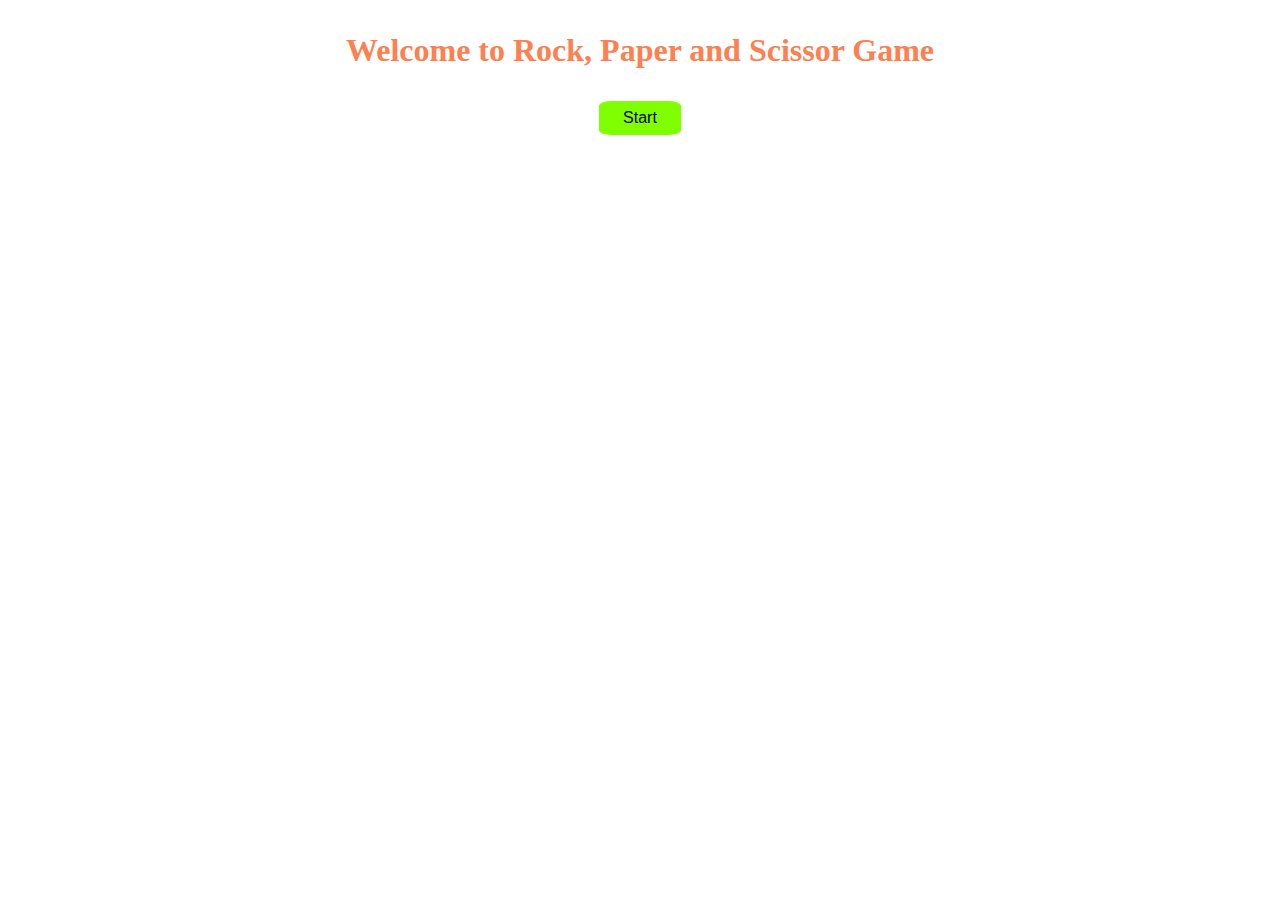
<file: index.html>
<!DOCTYPE html>
<html lang="en">
<head>
    <meta charset="UTF-8">
    <meta http-equiv="X-UA-Compatible" content="IE=edge">
    <meta name="viewport" content="width=device-width, initial-scale=1.0">
    <link rel="stylesheet" href="index.css">
    <title>Rock Paper and Scissor Game</title>

</head>
<body>
    <h1 style="text-align: center; color: coral;">Welcome to Rock, Paper and Scissor Game</h1>
    <button type="button" id="startbutton" class="startbtn">Start</button>
    <div class="container" id="gamesection">
        <h2 style="text-align: center; padding-top: 2rem; color:coral;">Select your Choice</h2>
        <div class="flex">
            <div class="shapes" id="Rock">🪨</div>
            <div class="shapes" id="Paper">📃</div>
            <div class="shapes" id="Scissor">✂️</div>
        </div>
        <div class="flex_1">
            <h3 id="playerselected"></h3>
            <h3 id="computerselected"></h3>
        </div>
        
        <div class="mainscores">
            <h3 id="round_no" class="mainsc"></h3>
            <h3 id="win_lose" class="mainsc"></h3>
            <h3 id="player_score" class="mainsc"></h3>
            <h3 id="computer_score" class="mainsc"></h3>
            <h3 id="final_score" class="mainsc"></h3>
            <button type="button" class="mainsc1" id="btn2">Play Again</button>
        </div>
    </div>
    <script src="Rock_Paper_Scissor.js"></script>

    
</body>
</html>
</file>
<file: index.css>
*
{
    padding: 0;
    margin: 0;
    box-sizing: border-box;
}

@media (max-width: 600px) {
    .container {
      width: 100%;
    }
    .flex_1
    {
        
        flex-direction: column;
    }
  }
  
  @media (min-width: 601px) {
    .container {
      width: 80%;
    }
    .flex_1
    {
      
        flex-direction: row;
    }
  }
  
h1
{
    padding: 2rem 0px;
}

.startbtn
{
    padding: 0.5rem 1.5rem;
    background-color: chartreuse;
    font-size: 1rem;
    color: black;
    border-radius: 15%;
    display: block;
    margin: 0 auto;
    border: none;
    cursor: pointer;
}

.startbtn:hover
{
    font-weight: bold;
}

.container
{
    margin: 3rem auto;
    display: none;
    background-color: lightgreen;
}

.flex
{
    margin-top: 0.5rem;
    display: flex;
    height: 120px;
    justify-content: center;
    align-items: center;
    column-gap: 3rem;

}
.flex_1
{
    margin-top: 0.5rem;
    height: 120px;
    justify-content: center;
    align-items: center;
    display: flex;
    column-gap: 3rem;

}

.shapes
{
    font-size: 3rem;
    cursor: pointer;
}

.shapes:hover
{
    border: 1px dotted black;
}

.mainscores
{
    padding: 1em 0;
    background-color: lightgreen;
}

.mainsc
{
    margin: 1rem 0;
    text-align: center;
}

.mainsc1
{
    margin: 0 auto;
    padding: 0.5rem 1.3rem;
    background-color: coral;
    font-size: 0.8rem;
    color: black;
    border-radius: 15%;
    display: none;
    cursor: pointer;
    border: none;
}

.mainsc1:hover
{
    font-weight: bold;
}
</file>
